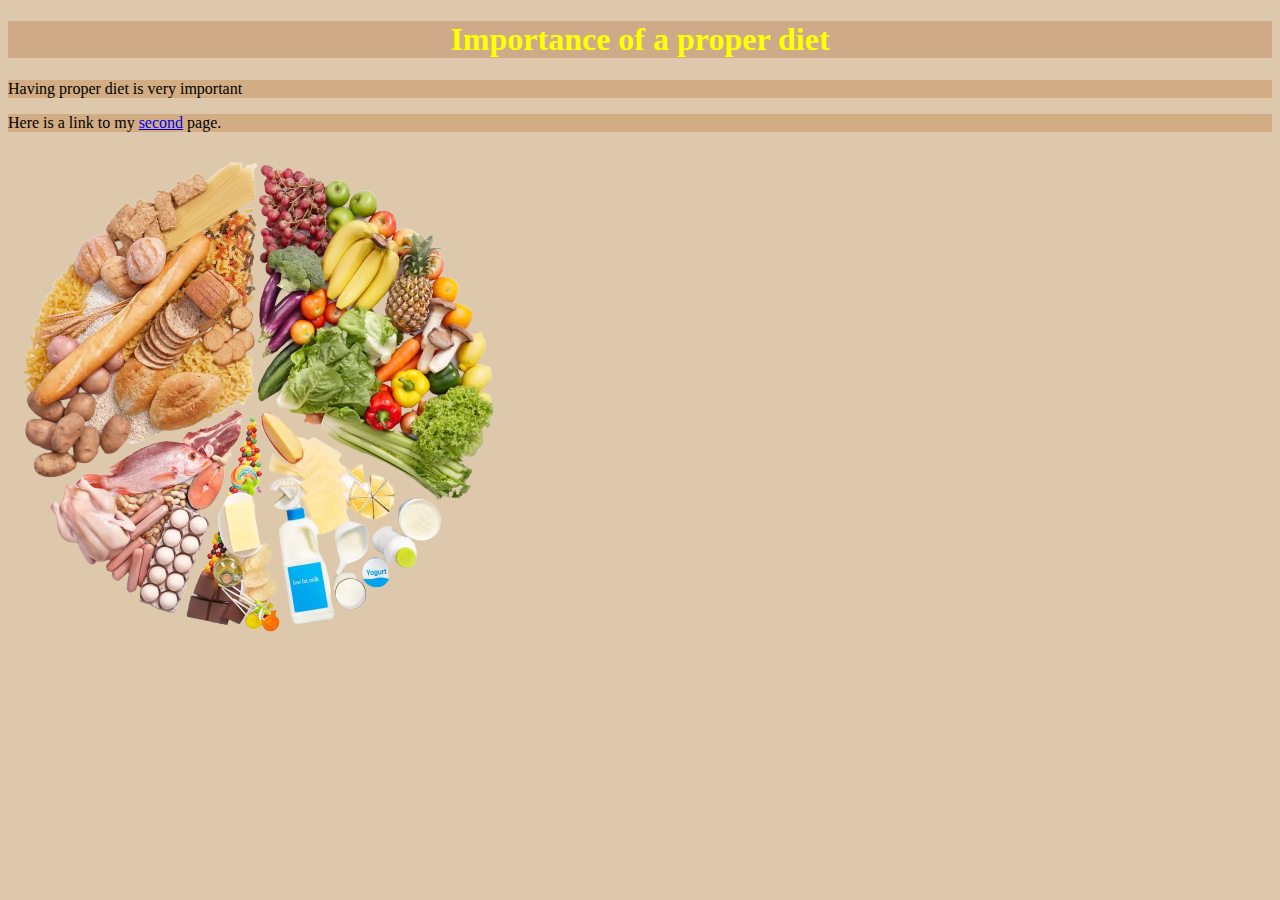
<file: index.html>
<!DOCTYPE html>
<!--ICS20-Unit1-04-HTML-CSS-->
<html lang="en-ca">
  <head>
    <meta charset="utf-8">
    <meta name="description" content="My first web page, with CSS">
    <meta name="keyword" content="mths, ics2o">
    <meta name="author" content="Mr.Coxall">
    <meta name="viewpoint" content="width=device-width, initial-scale=1.0">
    <link rel="stylesheet" href="./css/style.css">
    <title>My first web page, with CSS</title>     
  </head>
  <body>
    <h1> Importance of a proper diet</h1>
    <p> Having proper diet is very important </p>
    <p>
      Here is a link to my
      <a href="./more_style.html">second</a>
      page.
    </p>
    <img src="./Images/balanced nutrition.png" alt="style">
  </body>
</html>
</file>
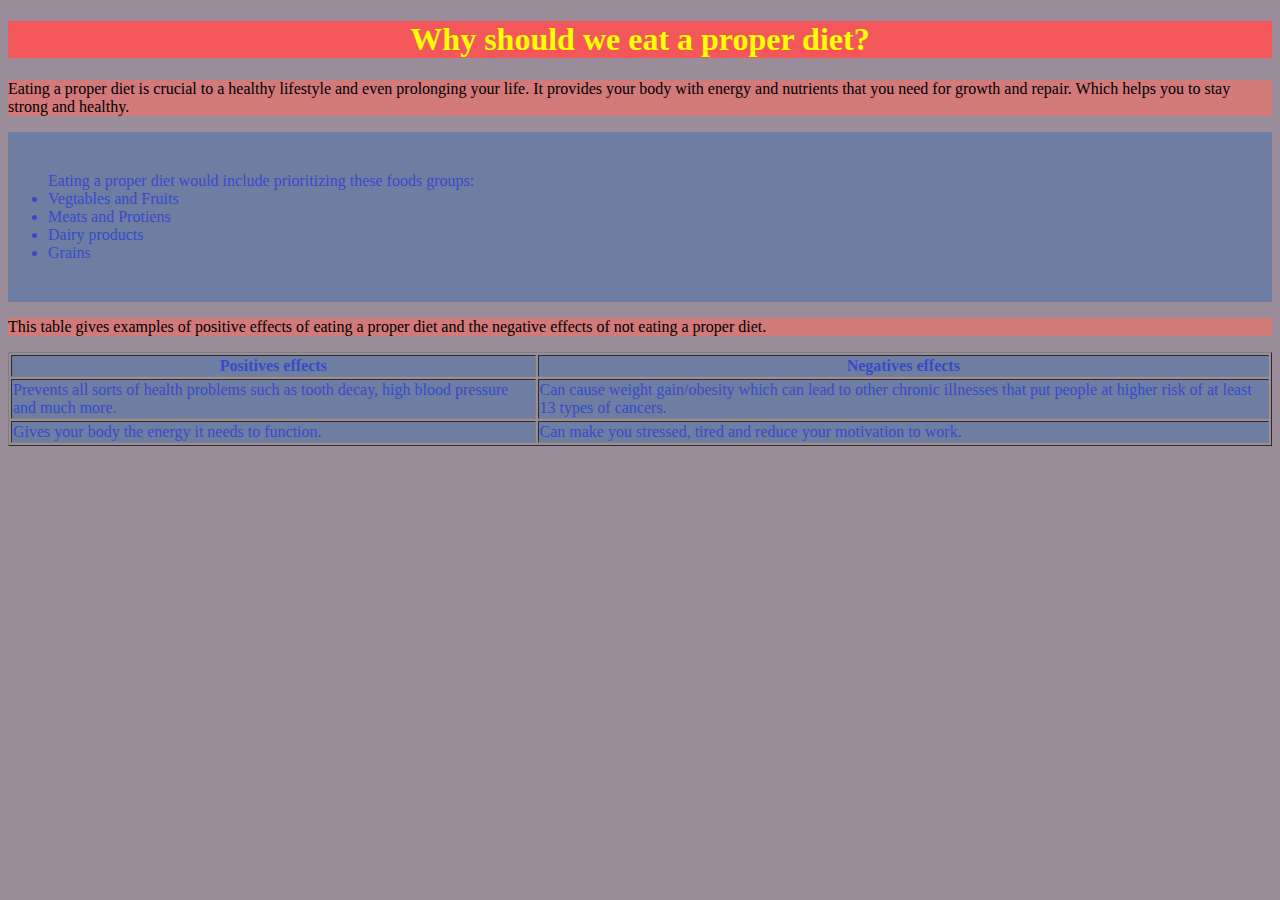
<file: more_style.html>
<!DOCTYPE html> 
<!--ICS2O-Unit1-04-HTML-CSS-->
<html lang="en-ca">
  <head>
    <meta charset="utf-8">
    <meta name="description" content="My second web page, with CSS">
    <meta name="keywords" content="immaculata, ics2o">
    <meta name="author" content="Lily C">
    <meta name="viewport" content="width=device-width, initial-scale=1.0">
    <link rel="stylesheet" href="./css/style2.css">
    <title>My second web page, with CSS</title>
  </head>

  <body>

    <h1>Why should we eat a proper diet?</h1>
    <p>Eating a proper diet is crucial to a healthy lifestyle and even prolonging your life. It provides your body with energy and nutrients that you need for growth and repair. Which helps you to stay strong and healthy.</p>
    <ul
      <li>Eating a proper diet would include prioritizing these foods groups:</li>
      <li>Vegtables and Fruits</li>
      <li>Meats and Protiens</li>
      <li>Dairy products</li>
      <li>Grains</li>
      
    </ul>
    <p>This table gives examples of positive effects of eating a proper diet and the negative effects of not eating a proper diet. </p>
    <table border="1">
      <tr>
        <th>Positives effects</th>
        <th>Negatives effects</th>
      </tr>
      <tr>
        <td>Prevents all sorts of health problems such as tooth decay, high blood pressure and much more.</td>
        <td>Can cause weight gain/obesity which can lead to other chronic illnesses that put people at higher risk of at least 13 types of cancers.</td>
      </tr>
      <tr>
        <td>Gives your body the energy it needs to function.</td>
        <td>Can make you stressed, tired and reduce your motivation to work.</td>
      </tr>
    </table>
  </body>
  </html>
</file>
<file: css/style.css>
/* Created by: Lily C
* Created on: Feb 16 2023
* This CSS file defines the style for index.html
* ICS2O-Unit1-04-HTML-CSS
*/

body {
  background-color: #dec8ab;
}

h1 {
  background-color: rgb(206 170 136);
  color: hsl(271deg 233% 232%);
  padding: "40"px;
  text-align: center;
}

p {
  background-color: #d2ad83;
}
</file>
<file: css/style2.css>
/* Created by: Lily C
* Created on: Feb 16 2023
* This CSS file defines the style for more_style.html
* ICS2O-Unit1-04-HTML-CSS
*/

body {
  background-color: #9a8c98;
}

h1 {
  background-color: rgb(244 87 90);
  color: hsl(271deg 233% 232%);
  padding: "40"px;
  text-align: center;
}

p {
  background-color: #d27979;
}

ul {
  background-color: rgb(109 126 162);
  color: hsl(233deg 59% 51%);
  padding: 40px;
}

tr {
  background-color: rgb(109 126 162);
  color: hsl(233deg 59% 51%);
  padding: 40px;
}
</file>
